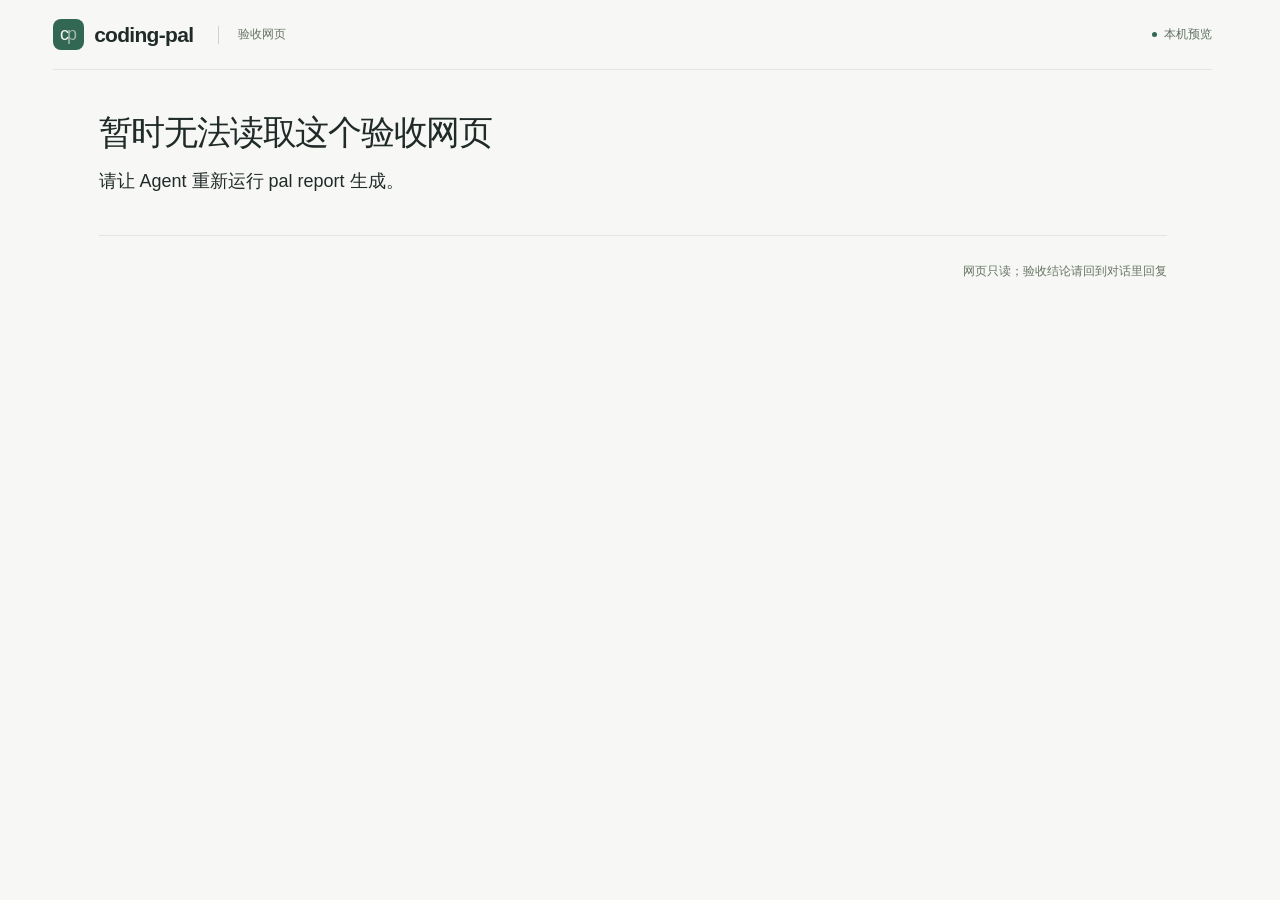
<file: plugins/coding-pal/skills/coding-pal/assets/acceptance-report/index.html>
<!doctype html>
<html lang="zh-CN">
<head>
<meta charset="utf-8"><meta name="viewport" content="width=device-width,initial-scale=1">
<title>验收网页 · coding-pal</title>
<script>try{var t=localStorage.getItem("pal-theme");if(t==="light"||t==="dark")document.documentElement.setAttribute("data-theme",t)}catch(e){}</script>
<link rel="stylesheet" href="styles.css">
</head>
<body>
<div id="page">
  <header class="topbar"><span class="brand"><span class="brand-mark">c<span>p</span></span>coding-pal <span class="brand-divider"></span><span class="brand-sub">验收网页</span></span><span class="local-mark"><span class="dot"></span>本机预览</span></header>
  <main class="shell">
    <section class="report-heading"><div class="eyebrow" id="project-name"></div><h1 id="report-title"></h1><p id="headline" class="headline"></p></section>
    <section class="overview" aria-label="概览">
      <div class="decision"><span class="section-kicker">你要做的事</span><h2 id="need-text"></h2><p id="need-time"></p><a id="try-link" href="#try" class="text-link">看怎么试 <img class="ui-icon" src="icons/arrow-up-right.svg" alt=""></a></div>
      <div class="distribution"><div class="distribution-heading"><span class="section-kicker">验收员检查</span><span><b id="checked-count"></b> 项</span></div><div id="status-track" class="status-track" aria-hidden="true"></div><div id="status-legend" class="status-legend"></div><p class="distribution-note">验收员独立检查，每项附证据；你的结论请回到对话里回复。</p></div>
    </section>
    <section class="changes" aria-labelledby="changes-heading"><h2 id="changes-heading" class="section-kicker">这次改了什么</h2><ul id="changes" class="change-list"></ul></section>
    <section id="try" class="block" aria-labelledby="try-heading"><div class="section-heading"><h2 id="try-heading">请你试 <span id="try-count"></span></h2></div><div id="try-list" class="try-list"></div></section>
    <section class="block items-section" aria-labelledby="items-heading"><div class="list-toolbar"><div class="section-heading"><h2 id="items-heading">验收员已检查 <span id="item-count"></span></h2><span class="quiet">点条目看证据</span></div><div class="filters" role="group" aria-label="筛选检查项"><button class="filter active" data-filter="all" aria-pressed="true">全部 <span></span></button><button class="filter" data-filter="attention" aria-pressed="false">需关注 <span></span></button></div></div><div id="items-list" class="items-list"></div></section>
    <section id="issues" class="block" aria-labelledby="issues-heading" hidden><div class="section-heading"><h2 id="issues-heading">已知问题</h2></div><div id="issues-list" class="issues-list"></div></section>
    <details id="details" class="report-guide" hidden><summary><span><span class="section-kicker">技术细节</span><strong>给想深入了解的人看，可以不读</strong></span><span class="guide-toggle">展开查看 <img class="ui-icon" src="icons/chevron-right.svg" alt=""></span></summary><div id="details-text" class="details-text"></div></details>
    <footer><span id="footer-meta"></span><span>网页只读；验收结论请回到对话里回复</span></footer>
  </main>
</div>
<div id="drawer-backdrop" class="drawer-backdrop" hidden></div>
<section id="drawer" class="drawer" role="dialog" aria-modal="true" aria-labelledby="drawer-title" tabindex="-1" hidden>
  <div class="drawer-top"><span id="drawer-index" class="section-kicker"></span><div class="drawer-actions"><button id="prev-item" class="icon-button" aria-label="上一项"><img class="ui-icon" src="icons/arrow-up.svg" alt=""></button><button id="next-item" class="icon-button" aria-label="下一项"><img class="ui-icon" src="icons/arrow-down.svg" alt=""></button><span></span><button id="close-drawer" class="icon-button close-button" aria-label="关闭"><img class="ui-icon" src="icons/x.svg" alt=""></button></div></div>
  <div class="drawer-body"><div class="drawer-heading"><div id="drawer-badge"></div><h2 id="drawer-title"></h2><p id="drawer-summary"></p></div><h3 class="evidence-title">证据 <span id="evidence-count"></span></h3><div id="evidence-panel"></div><div class="drawer-footnote"><span class="dot"></span>只读网页；浏览不会改变验收结论。</div></div>
</section>
<dialog id="image-viewer" aria-labelledby="viewer-title"><div class="viewer-toolbar"><h2 id="viewer-title">截图</h2><div><button id="zoom-image" class="viewer-button">查看原尺寸</button><button id="close-viewer" class="viewer-button" aria-label="关闭图片浏览">关闭</button></div></div><div class="viewer-canvas"></div><div class="viewer-pagination"><button id="previous-image" class="viewer-button" aria-label="上一张">上一张</button><span id="viewer-position" aria-live="polite"></span><button id="next-image" class="viewer-button" aria-label="下一张">下一张</button></div><p>可以用键盘左右方向键切换</p></dialog>
<noscript><p class="empty-list">请启用 JavaScript 阅读这个验收网页。</p></noscript>
<script id="report-data" type="application/json">__REPORT_DATA__</script>
<script src="app.js"></script>
</body>
</html>
</file>
<file: plugins/coding-pal/skills/coding-pal/assets/acceptance-report/styles.css>
/* coding-pal 验收网页：沿用第一版的颜色、字体和排版，按"结论 → 你要做的事 → 请你试 → 验收员已检查"组织。 */
/* 亮暗跟随看板的选择（localStorage 的 pal-theme，由 index.html 开头的脚本写到 data-theme）；没选时跟随系统。 */
:root {
  --paper: #f7f8f5; --card: #fff; --ink: #202b29; --ink-2: #3f4e45; --muted: #5f6f65; --muted-2: #687565;
  --line: #e1e6df; --line-strong: #cbd5ca; --hover: #eef2ec; --code-line: #dfe6dc;
  --green: #326753; --green-soft: #eaf1e9; --amber: #976c2d; --amber-soft: #f7f0df; --red: #ad5547; --red-soft: #f9ede9;
  --ok-bg: #eff5e9; --ok-ink: #4f6a45; --ok-strong: #4b7344; --bad-bg: #fbf4ee; --bad-ink: #6d5d55; --bad-strong: #8a5a4c;
  --caption: #3f5a46; --issue-bg: #eef0e7; --shot-bg: #f1f4ee; --text-bg: #f5f7f3; --ln: #9aa79d; --mark: #f7ecd2;
  --missing-bg: #f8f6ee; --missing-line: #ddd6be; --viewer-bg: #f3f5ee; --button: #e4ecde; --selection: #cee1d3;
  --backdrop: #1d302327; --icon-filter: none; --radius: 8px; color-scheme: light;
  font-family: -apple-system, BlinkMacSystemFont, "PingFang SC", "Microsoft YaHei", sans-serif;
  color: var(--ink); background: var(--paper); font-synthesis: none;
}
:root[data-theme="dark"] {
  --paper: #131816; --card: #1b2220; --ink: #e3e9e5; --ink-2: #c5d0c8; --muted: #9ba99f; --muted-2: #8b998f;
  --line: #2b3430; --line-strong: #3b4741; --hover: #222b27; --code-line: #35413b;
  --green: #82b99d; --green-soft: #1e3128; --amber: #dab577; --amber-soft: #352c1a; --red: #e49c8e; --red-soft: #3a231f;
  --ok-bg: #1b2a21; --ok-ink: #a9c59d; --ok-strong: #bcd9b0; --bad-bg: #2d221d; --bad-ink: #cdb8ad; --bad-strong: #e6ab99;
  --caption: #a9c7b4; --issue-bg: #1e2622; --shot-bg: #1f2723; --text-bg: #171d1a; --ln: #5f6d64; --mark: #3d3420;
  --missing-bg: #24221a; --missing-line: #4a4330; --viewer-bg: #151a17; --button: #26302b; --selection: #2f4a3c;
  --backdrop: #00000080; --icon-filter: invert(1); color-scheme: dark;
}
@media (prefers-color-scheme: dark) {
  :root:not([data-theme="light"]) {
    --paper: #131816; --card: #1b2220; --ink: #e3e9e5; --ink-2: #c5d0c8; --muted: #9ba99f; --muted-2: #8b998f;
    --line: #2b3430; --line-strong: #3b4741; --hover: #222b27; --code-line: #35413b;
    --green: #82b99d; --green-soft: #1e3128; --amber: #dab577; --amber-soft: #352c1a; --red: #e49c8e; --red-soft: #3a231f;
    --ok-bg: #1b2a21; --ok-ink: #a9c59d; --ok-strong: #bcd9b0; --bad-bg: #2d221d; --bad-ink: #cdb8ad; --bad-strong: #e6ab99;
    --caption: #a9c7b4; --issue-bg: #1e2622; --shot-bg: #1f2723; --text-bg: #171d1a; --ln: #5f6d64; --mark: #3d3420;
    --missing-bg: #24221a; --missing-line: #4a4330; --viewer-bg: #151a17; --button: #26302b; --selection: #2f4a3c;
    --backdrop: #00000080; --icon-filter: invert(1); color-scheme: dark;
  }
}
* { box-sizing: border-box; }
html { scrollbar-gutter: stable; }
body { margin: 0; font-size: 14px; line-height: 1.6; background: var(--paper); }
h1, h2, h3, p, figure { margin: 0; }
a { color: inherit; text-decoration: none; }
button { font: inherit; color: inherit; border: 0; background: none; cursor: pointer; touch-action: manipulation; -webkit-tap-highlight-color: transparent; }
button:disabled { opacity: .3; cursor: default; }
button:focus-visible, a:focus-visible, summary:focus-visible, pre:focus-visible { outline: 2px solid var(--green); outline-offset: 4px; }
::selection { background: var(--selection); }
[hidden] { display: none !important; }
.ui-icon { width: 16px; height: 16px; display: inline-block; vertical-align: middle; filter: var(--icon-filter); }

/* 顶栏与标题 */
.topbar { height: 70px; margin: 0 4.2%; display: flex; align-items: center; justify-content: space-between; border-bottom: 1px solid var(--line); }
.brand { display: flex; align-items: center; gap: 10px; font-size: 21px; font-weight: 650; letter-spacing: -.7px; }
.brand-mark { display: inline-flex; align-items: center; justify-content: center; background: var(--green); width: 31px; height: 31px; border-radius: 8px; color: var(--paper); font-size: 18px; font-weight: 500; letter-spacing: -2px; padding-right: 2px; }
.brand-mark span { opacity: .55; }
.brand-divider { height: 18px; border-left: 1px solid var(--line-strong); margin: 0 9px 0 15px; }
.brand-sub { font-size: 12px; font-weight: 400; letter-spacing: 0; color: var(--muted-2); }
.local-mark { font-size: 12px; color: var(--muted); display: flex; align-items: center; gap: 7px; }
.dot { display: inline-block; width: 5px; height: 5px; background: var(--green); border-radius: 50%; flex: none; }
.shell { max-width: 1180px; margin: 0 auto; padding: 30px 56px 0; }
.report-heading { margin-bottom: 24px; }
.eyebrow { font-size: 13px; letter-spacing: 1.2px; color: var(--green); margin-bottom: 9px; font-weight: 550; }
h1 { font-size: 34px; letter-spacing: -1.2px; line-height: 1.4; font-weight: 600; overflow-wrap: anywhere; }
.headline { font-size: 18px; line-height: 1.6; margin-top: 10px; color: var(--ink); overflow-wrap: anywhere; }
.section-kicker { font-size: 12px; font-weight: 600; letter-spacing: 1.2px; color: var(--muted); }

/* 概览：你要做的事 + 验收员检查 */
.overview { display: grid; grid-template-columns: 1fr 1.07fr; gap: 35px; border-top: 1px solid var(--line-strong); border-bottom: 1px solid var(--line-strong); padding: 20px 0 21px; margin-bottom: 24px; }
.decision { padding-right: 24px; }
.decision h2 { font-size: 22px; line-height: 1.5; font-weight: 500; margin-top: 10px; overflow-wrap: anywhere; }
.decision p { font-size: 13px; color: var(--muted); margin: 9px 0 12px; }
.text-link { font-size: 12px; color: var(--green); font-weight: 550; display: inline-flex; align-items: center; gap: 5px; }
.text-link .ui-icon { width: 14px; height: 14px; transition: transform .18s; }
.entry-link { font-size: inherit; text-decoration: underline; text-underline-offset: 3px; }
.text-link:hover .ui-icon { transform: translate(2px, -2px); }
.distribution { border-left: 1px solid var(--line); padding-left: 35px; display: flex; flex-direction: column; justify-content: center; }
.distribution-heading { display: flex; justify-content: space-between; align-items: center; color: var(--muted-2); font-size: 12px; }
.distribution-heading b { font-size: 20px; color: var(--ink); font-weight: 500; margin-right: 4px; }
.status-track { display: flex; gap: 2px; height: 18px; margin: 15px 0 17px; border-radius: 4px; overflow: hidden; background: var(--line); }
.track-cell { flex: 0 1 0; min-width: 0; }
.track-cell.pass { background: #739881; }
.track-cell.fail { background: #c78b7c; }
.track-cell.unverified { background: #d0b77e; }
.status-legend { display: flex; gap: 22px; font-size: 12px; color: var(--muted-2); flex-wrap: wrap; }
.legend-item { display: flex; align-items: center; gap: 6px; }
.legend-item i { width: 6px; height: 6px; border-radius: 50%; }
.legend-item b { font-weight: 600; color: var(--ink-2); margin-left: 3px; }
.distribution-note { font-size: 12px; color: var(--muted-2); margin-top: 16px; line-height: 1.7; }

/* 这次改了什么 */
.changes { margin-bottom: 34px; }
.change-list { margin: 10px 0 0; padding-left: 20px; display: grid; gap: 6px; font-size: 14px; }
.change-list li { overflow-wrap: anywhere; }
.change-list li::marker { color: var(--green); }

/* 分区标题 */
.block { margin-bottom: 38px; scroll-margin-top: 18px; }
.section-heading { display: flex; justify-content: space-between; align-items: center; gap: 12px; }
.section-heading h2 { font-size: 17px; font-weight: 550; }
.section-heading h2 > span { font-size: 13px; font-weight: 400; color: var(--muted-2); margin-left: 8px; }
.quiet { color: var(--muted-2); font-size: 12px; }
.empty-note { font-size: 13px; color: var(--muted); margin-top: 12px; }

/* 请你试 */
.try-list { display: grid; grid-template-columns: 1fr; gap: 18px; margin-top: 16px; }
.try-card { background: var(--card); border: 1px solid var(--line); border-radius: var(--radius); padding: 20px 22px; display: flex; flex-direction: column; gap: 14px; }
.try-head { display: flex; align-items: center; gap: 11px; }
.try-head h3 { font-size: 15px; font-weight: 550; overflow-wrap: anywhere; }
.try-number { width: 23px; height: 23px; flex: none; border-radius: 50%; background: var(--green); color: var(--paper); font-size: 12px; font-weight: 600; display: inline-flex; align-items: center; justify-content: center; }
.try-steps { margin: 0; padding-left: 20px; display: grid; gap: 8px; font-size: 13px; color: var(--ink-2); line-height: 1.8; }
.try-steps li { overflow-wrap: anywhere; }
.copyable { font-family: "SFMono-Regular", Consolas, monospace; font-size: 12px; background: var(--hover); border: 1px solid var(--code-line); border-radius: 4px; padding: 1px 6px; overflow-wrap: anywhere; }
.copy-button { font-size: 11px; color: var(--green); border: 1px solid var(--line-strong); border-radius: 4px; padding: 0 6px; margin: 0 4px; vertical-align: 1px; min-height: 22px; }
.copy-button:hover { background: var(--green-soft); }
.decision h2 .copyable { font-size: 15px; }
.code-line { display: flex; align-items: flex-start; gap: 8px; margin: 6px 0 2px; }
.copyable.wide { display: block; flex: 1; min-width: 0; padding: 6px 9px; line-height: 1.6; word-break: break-all; }
.code-line .copy-button { margin: 5px 0 0; flex: none; }
.expectation { background: var(--ok-bg); border-radius: 5px; padding: 12px 14px; font-size: 12px; color: var(--ok-ink); line-height: 1.8; }
.expectation strong { display: block; color: var(--ok-strong); font-size: 12px; font-weight: 600; margin-bottom: 3px; }
.expectation.failure { background: var(--bad-bg); color: var(--bad-ink); }
.expectation.failure strong { color: var(--bad-strong); }
.expectation p { white-space: pre-wrap; overflow-wrap: anywhere; }
.try-images { display: grid; grid-template-columns: repeat(auto-fill, minmax(120px, 1fr)); gap: 10px; }
.try-images figcaption { font-size: 12px; color: var(--muted); margin-top: 6px; line-height: 1.6; overflow-wrap: anywhere; }

/* 截图缩略图 */
.screenshot-button { display: block; width: 100%; padding: 0; background: var(--shot-bg); border: 1px solid var(--line); border-radius: 6px; overflow: hidden; position: relative; cursor: zoom-in; }
.screenshot-button > img { display: block; width: 100%; height: auto; }
.try-images .screenshot-button > img { aspect-ratio: 4 / 3; object-fit: cover; object-position: top; }
.image-tip { position: absolute; right: 8px; bottom: 8px; background: #24382dd9; color: #fff; padding: 3px 7px; border-radius: 4px; font-size: 12px; display: inline-flex; align-items: center; gap: 4px; }
.image-tip .ui-icon { width: 12px; height: 12px; filter: invert(1); }

/* 验收员已检查 */
.list-toolbar { position: sticky; top: 0; z-index: 3; background: var(--paper); padding-top: 15px; isolation: isolate; }
.filters { display: flex; gap: 22px; margin-top: 16px; border-bottom: 1px solid var(--line); overflow-x: auto; }
.filter { padding: 0 0 12px; font-size: 12px; color: var(--muted-2); position: relative; white-space: nowrap; min-height: 36px; }
.filter span { font-size: 12px; margin-left: 5px; color: var(--muted-2); }
.filter.active { color: var(--green); font-weight: 600; }
.filter.active:after { content: ""; height: 2px; position: absolute; background: var(--green); left: 0; right: 0; bottom: -1px; }
.item-row { width: 100%; text-align: left; display: grid; grid-template-columns: 29px minmax(0, 1fr) auto 12px; align-items: center; gap: 12px; padding: 19px 12px 19px 8px; border-bottom: 1px solid var(--line); transition: background .15s, transform .15s; }
.item-row:hover { background: var(--hover); transform: translateX(3px); }
.status-icon { width: 23px; height: 23px; border-radius: 50%; display: inline-flex; align-items: center; justify-content: center; flex-shrink: 0; }
.status-icon .ui-icon { width: 13px; height: 13px; }
.pass { color: var(--green); background: var(--green-soft); }
.fail { color: var(--red); background: var(--red-soft); }
.unverified { color: var(--amber); background: var(--amber-soft); }
.item-title { font-size: 14px; font-weight: 550; display: block; margin-bottom: 4px; overflow-wrap: anywhere; }
.item-description { font-size: 12px; color: var(--muted-2); display: block; overflow-wrap: anywhere; }
.item-meta { text-align: right; display: grid; gap: 5px; min-width: 82px; }
.status-label { font-size: 12px; font-weight: 500; padding: 2px 7px; border-radius: 4px; justify-self: end; }
.evidence-label { font-size: 12px; color: var(--muted-2); }
.row-arrow .ui-icon { width: 15px; height: 15px; }
.empty-list { text-align: center; padding: 45px 15px; color: var(--muted); font-size: 13px; }

/* 已知问题 */
.issues-list { display: grid; gap: 12px; margin-top: 14px; }
.issue { background: var(--issue-bg); border-radius: 5px; padding: 15px 18px; font-size: 13px; color: var(--muted); }
.issue h3 { font-size: 14px; font-weight: 550; color: var(--ink); margin-bottom: 6px; overflow-wrap: anywhere; }
.issue p { margin-top: 4px; line-height: 1.8; overflow-wrap: anywhere; }
.issue strong { font-weight: 500; color: var(--ink-2); }

/* 技术细节（默认收起） */
.report-guide { margin: 0 0 20px; border-top: 1px solid var(--line); border-bottom: 1px solid var(--line); }
.report-guide summary { list-style: none; cursor: pointer; display: flex; align-items: center; justify-content: space-between; gap: 20px; padding: 15px 0; }
.report-guide summary::-webkit-details-marker { display: none; }
.report-guide summary > span:first-child { display: flex; align-items: center; gap: 18px; }
.report-guide summary strong { font-size: 13px; font-weight: 500; color: var(--muted); }
.guide-toggle { display: flex; align-items: center; gap: 8px; font-size: 12px; color: var(--green); white-space: nowrap; }
.report-guide[open] .guide-toggle img { transform: rotate(90deg); }
.details-text { white-space: pre-wrap; overflow-wrap: anywhere; font-size: 13px; color: var(--muted); line-height: 1.9; padding: 0 0 22px; }

footer { display: flex; justify-content: space-between; gap: 15px; padding: 26px 0; margin-top: 40px; border-top: 1px solid var(--line); font-size: 12px; color: var(--muted-2); }

/* 证据侧栏 */
.drawer-backdrop { position: fixed; inset: 0; background: var(--backdrop); z-index: 9; animation: fade-in .2s; }
.drawer { position: fixed; right: 0; top: 0; bottom: 0; width: min(620px, 100vw); z-index: 10; background: var(--card); box-shadow: -10px 0 60px #18351d12; display: flex; flex-direction: column; animation: slide-in .22s ease-out; }
.drawer-top { height: 69px; flex-shrink: 0; display: flex; align-items: center; justify-content: space-between; padding: 0 32px; border-bottom: 1px solid var(--line); }
.drawer-actions { display: flex; align-items: center; gap: 5px; }
.drawer-actions > span { height: 15px; border-left: 1px solid var(--line); margin: 0 9px; }
.icon-button { width: 36px; height: 36px; border-radius: 5px; color: var(--muted-2); display: inline-flex; align-items: center; justify-content: center; }
.icon-button .ui-icon { width: 19px; height: 19px; }
.icon-button:hover { background: var(--hover); }
.drawer-body { overflow-y: auto; padding: 23px 32px 24px; flex: 1; overscroll-behavior: contain; }
.drawer-heading .status-label { display: inline-block; }
.drawer-heading h2 { font-size: 22px; font-weight: 550; line-height: 1.5; letter-spacing: -.5px; margin-top: 12px; overflow-wrap: anywhere; }
.drawer-heading > p { color: var(--muted-2); font-size: 13px; margin-top: 8px; line-height: 1.9; overflow-wrap: anywhere; }
.evidence-title { font-size: 13px; font-weight: 550; margin: 24px 0 14px; padding-bottom: 10px; border-bottom: 1px solid var(--line); }
.evidence-title span { font-weight: 400; color: var(--muted-2); margin-left: 6px; }
.evidence-section + .evidence-section { border-top: 1px solid var(--line); padding-top: 22px; margin-top: 24px; }
.evidence-caption { font-size: 13px; font-weight: 500; color: var(--caption); margin-bottom: 11px; line-height: 1.7; overflow-wrap: anywhere; }
.evidence-caption::before { content: "这说明："; color: var(--muted); font-weight: 400; }
.terminal { border-radius: 7px; background: #202b27; overflow: hidden; color: #c0d4c3; }
.terminal-bar { height: 36px; background: #29372f; display: flex; align-items: center; padding: 0 15px; font-size: 12px; color: #c0d4c3; overflow: hidden; white-space: nowrap; text-overflow: ellipsis; }
.terminal pre, .full-text pre { font-family: "SFMono-Regular", Consolas, monospace; font-size: 12px; line-height: 1.9; margin: 0; padding: 14px 16px; max-height: 320px; overflow: auto; tab-size: 2; white-space: pre; }
.line { display: block; min-height: 1.9em; }
.ln { display: inline-block; min-width: 3.2em; padding-right: 14px; text-align: right; color: #6f8577; user-select: none; }
.full-text { margin-top: 10px; }
.full-text summary { cursor: pointer; font-size: 12px; color: var(--green); padding: 4px 0; }
.full-text pre { background: var(--text-bg); border: 1px solid var(--line); border-radius: 6px; color: var(--ink-2); margin-top: 8px; }
.full-text .ln { color: var(--ln); }
.full-text .marked { background: var(--mark); }
.file-links { display: flex; gap: 18px; flex-wrap: wrap; margin-top: 12px; }
.missing-evidence { background: var(--missing-bg); border: 1px dashed var(--missing-line); border-radius: 6px; padding: 18px; text-align: center; color: var(--muted-2); font-size: 12px; }
.drawer-footnote { border-top: 1px solid var(--line); margin-top: 30px; padding-top: 18px; display: flex; gap: 7px; align-items: center; color: var(--muted-2); font-size: 12px; }

/* 放大看图 */
#image-viewer { position: fixed; inset: 20px; max-width: calc(100vw - 40px); max-height: calc(100vh - 40px); width: 1180px; height: 850px; border: 0; background: var(--viewer-bg); padding: 0; border-radius: 8px; color: var(--ink); }
#image-viewer[open] { display: flex; flex-direction: column; }
#image-viewer::backdrop { background: #101e18d9; }
.viewer-toolbar { display: flex; align-items: center; justify-content: space-between; gap: 12px; padding: 16px 22px; border-bottom: 1px solid var(--line); background: var(--card); flex-shrink: 0; }
.viewer-toolbar h2 { font-size: 14px; font-weight: 500; overflow-wrap: anywhere; min-width: 0; }
.viewer-toolbar > div { display: flex; gap: 12px; flex-shrink: 0; }
.viewer-button { font-size: 12px; padding: 6px 10px; background: var(--hover); border-radius: 4px; }
.viewer-canvas { flex: 1; min-height: 0; overflow: auto; display: flex; align-items: center; justify-content: center; padding: 20px; }
.viewer-canvas img { width: auto; max-width: 100%; max-height: 100%; object-fit: contain; border: 1px solid var(--line-strong); flex-shrink: 0; }
.viewer-canvas.original { display: block; }
.viewer-canvas.original img { max-width: none; max-height: none; }
.viewer-pagination { display: flex; align-items: center; justify-content: center; gap: 22px; padding: 12px 16px 0; flex-shrink: 0; }
.viewer-pagination > span { font-size: 12px; min-width: 44px; text-align: center; color: var(--muted); }
.viewer-pagination .viewer-button { min-width: 84px; min-height: 36px; background: var(--button); }
#image-viewer > p { font-size: 12px; color: var(--muted-2); text-align: center; padding: 9px 12px 15px; flex-shrink: 0; }

@keyframes slide-in { from { transform: translateX(35px); opacity: 0; } to { transform: translateX(0); opacity: 1; } }
@keyframes fade-in { from { opacity: 0; } to { opacity: 1; } }

@media (max-width: 1100px) {
  .shell { padding: 30px 32px 0; }
  .topbar { margin: 0 32px; }
  .overview { gap: 20px; }
  .distribution { padding-left: 25px; }
  .status-legend { gap: 12px; }
  .quiet { display: none; }
}
@media (max-width: 760px) {
  .topbar { margin: 0 20px; }
  .brand { font-size: 19px; }
  .brand-divider, .brand-sub { display: none; }
  .shell { padding: 26px 20px 0; }
  h1 { font-size: 28px; }
  .headline { font-size: 16px; }
  .overview { grid-template-columns: 1fr; gap: 20px; padding: 20px 0; }
  .decision { padding-right: 0; }
  .decision h2 { font-size: 19px; }
  .distribution { border-left: 0; padding: 18px 0 0; border-top: 1px solid var(--line); }
  .try-card { padding: 18px; }
  .item-row { grid-template-columns: 25px minmax(0, 1fr) auto 8px; gap: 8px; padding: 18px 0; }
  .item-title { font-size: 13px; }
  footer { flex-direction: column; margin-top: 30px; }
  .drawer-top { padding: 0 20px; }
  .drawer-body { padding: 22px 20px; }
  .drawer-heading h2 { font-size: 20px; }
  .report-guide summary { align-items: flex-start; }
  .report-guide summary > span:first-child { display: block; }
  .report-guide summary strong { display: block; margin-top: 5px; font-size: 12px; }
  #image-viewer { inset: 10px; max-width: calc(100vw - 20px); max-height: calc(100vh - 20px); }
  .viewer-toolbar { padding: 12px; flex-wrap: wrap; }
  .viewer-toolbar > div { margin-left: auto; gap: 6px; }
  .viewer-canvas { padding: 10px; }
}
@media (max-width: 420px) {
  .shell { padding-left: 15px; padding-right: 15px; }
  .topbar { margin-left: 15px; margin-right: 15px; }
  .item-row { grid-template-columns: 22px minmax(0, 1fr) auto; }
  .row-arrow { display: none; }
  .filters { gap: 20px; }
  .viewer-pagination { gap: 10px; }
}
@media (prefers-reduced-motion: reduce) {
  *, *:before, *:after { animation: none !important; transition: none !important; scroll-behavior: auto !important; }
}
</file>
